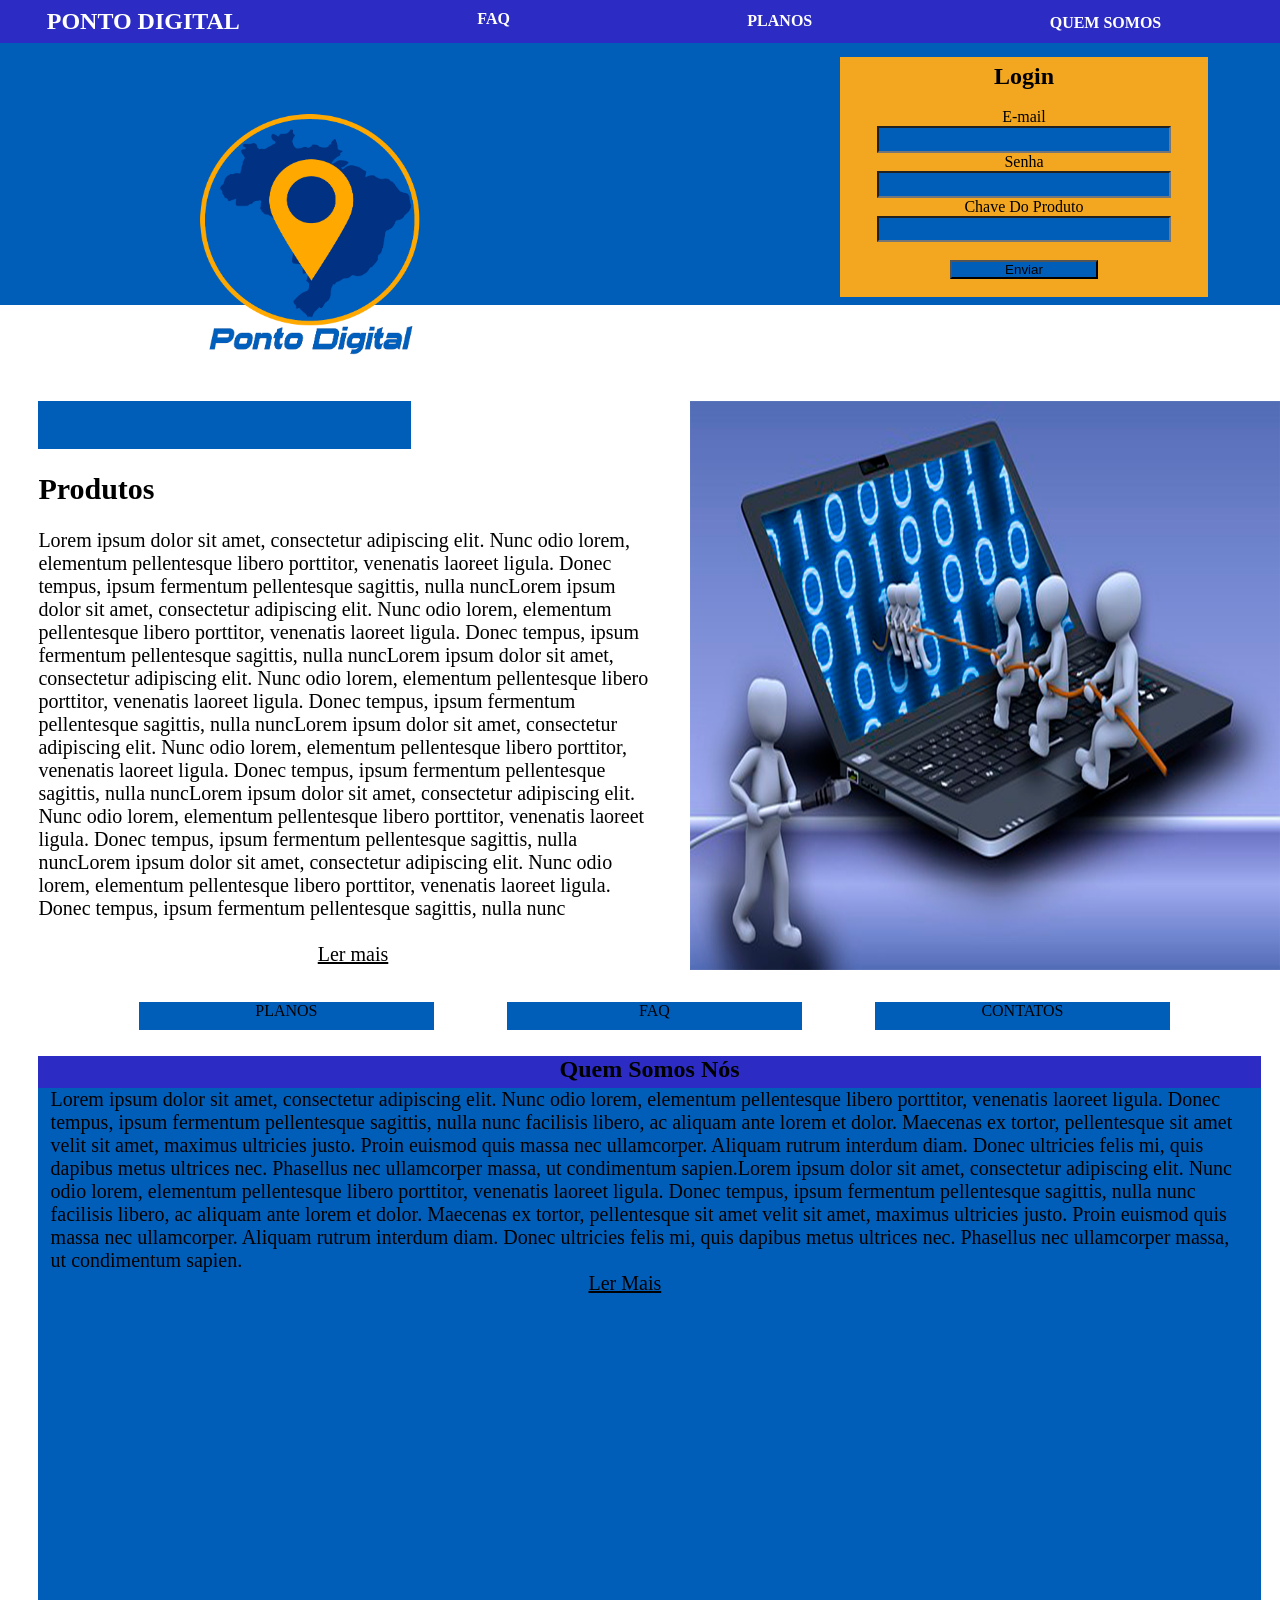
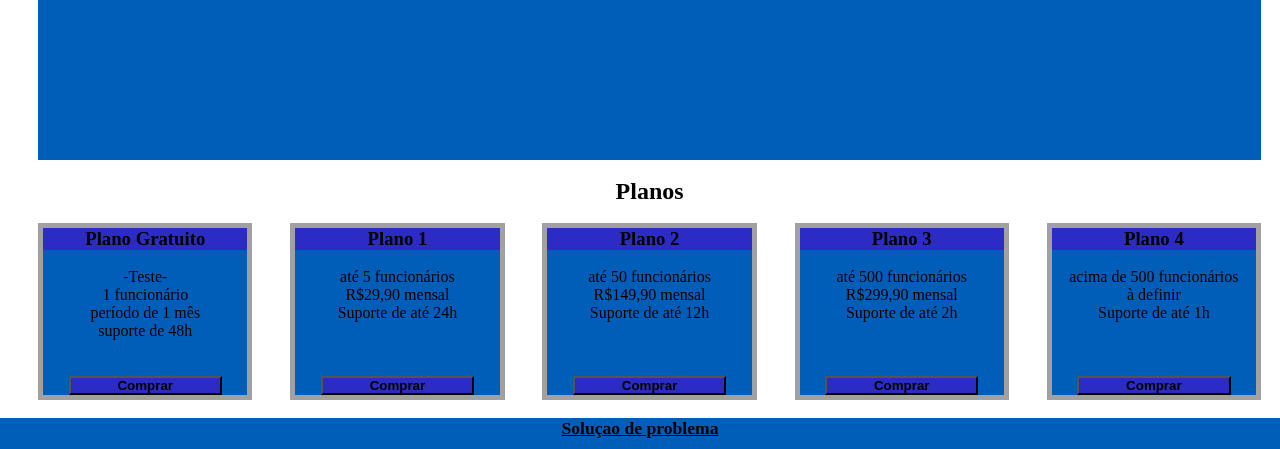
<file: PONTODIGITAL/Refs/index.html>
<!DOCTYPE html>
<html lang="pt-br">

<head>
    <meta charset="UTF-8">
    <meta name="viewport" content="width=device-width, initial-scale=1.0">
    <title>Ponto Digital</title>
    <link rel="stylesheet" href="css/style.css">
</head>

<body>
    <header id="banner" class="banner">
        <br>
        <div id="menu" class="bann">
            <span id="btn_menu" class="botao_menu">M</span>
            <nav class="menu">
                <ul>
                    <li> <a href="index.html"><h1>Ponto Digital</h1></a></li>
                    <li><a href="faq.html">FAQ</a></li>
                    <li><a href="#planosss">Planos</a></li>
                    <li><a href="#somos">Quem Somos</a></li>
                    <!-- <li><a href="login.html">Login</a></li> -->
                </ul>
            </nav>
        </div>
        <div>
            <img src="imag/Sem Título-1.png" alt="Logo">
        </div>
        <br>
        <section class="login">
            <br>
            <h2>Login</h2>
            <br>
            <div class="divisao">
                <label for="E-mail">E-mail</label>
                <br>
                <input type="email" required>
                <br>
                <div>
                    <label for="Senha">Senha</label>
                    <br>
                    <input type="password" required>
                    <br>
                </div>
                <div>
                    <label for="Chave Do Produto">Chave Do Produto</label>
                    <br>
                    <input type="text" required>
                </div>
                <div>
                    <br>
                    <button>Enviar</button>
                    <br>
                </div>
                <br>
            </div>
        </section>
    </header>
    <main>
        <section id="produtos">
            <div class="retangulo"></div>
            <div class="produto">
                <div class="texto">
                    <br>
                    <h2>Produtos</h2>
                    <br>
                    <p>Lorem ipsum dolor sit amet, consectetur adipiscing elit. Nunc odio lorem, elementum pellentesque
                        libero porttitor, venenatis laoreet ligula. Donec tempus, ipsum fermentum pellentesque
                        sagittis,
                        nulla nuncLorem ipsum dolor sit amet, consectetur adipiscing elit. Nunc odio lorem, elementum
                        pellentesque
                        libero porttitor, venenatis laoreet ligula. Donec tempus, ipsum fermentum pellentesque
                        sagittis,
                        nulla nuncLorem ipsum dolor sit amet, consectetur adipiscing elit. Nunc odio lorem, elementum
                        pellentesque
                        libero porttitor, venenatis laoreet ligula. Donec tempus, ipsum fermentum pellentesque
                        sagittis,
                        nulla nuncLorem ipsum dolor sit amet, consectetur adipiscing elit. Nunc odio lorem, elementum
                        pellentesque
                        libero porttitor, venenatis laoreet ligula. Donec tempus, ipsum fermentum pellentesque
                        sagittis,
                        nulla nuncLorem ipsum dolor sit amet, consectetur adipiscing elit. Nunc odio lorem, elementum
                        pellentesque
                        libero porttitor, venenatis laoreet ligula. Donec tempus, ipsum fermentum pellentesque
                        sagittis,
                        nulla nuncLorem ipsum dolor sit amet, consectetur adipiscing elit. Nunc odio lorem, elementum
                        pellentesque
                        libero porttitor, venenatis laoreet ligula. Donec tempus, ipsum fermentum pellentesque
                        sagittis,
                        nulla nunc </p>
                    <br>
                    <a href="produto.html">Ler mais</a>
                </div>
                <div class="imagem">
                    <img src="imag/pc.png" alt="">
                </div>
            </div>
        </section>
        <br>
        <br>

        <nav id="navegacao">
            <div class="planos"><a href="#planosss">PLANOS</a></div>
            <div class="faq"><a href="faq.html">FAQ</a></div>
            <div class="contato"><a href="faq.html">CONTATOS</a></div>
            <br>
            <br>
        </nav>

        <section id="somos">
            <br>
            <div class="retanguloazul">
                <h2>Quem Somos Nós</h2>
            </div>
            <div class="quadradoazul">
                <p>Lorem ipsum dolor sit amet, consectetur adipiscing elit. Nunc odio lorem, elementum pellentesque
                    libero
                    porttitor, venenatis laoreet ligula. Donec tempus, ipsum fermentum pellentesque sagittis, nulla
                    nunc
                    facilisis libero, ac aliquam ante lorem et dolor. Maecenas ex tortor, pellentesque sit amet velit
                    sit
                    amet, maximus ultricies justo. Proin euismod quis massa nec ullamcorper. Aliquam rutrum interdum
                    diam.
                    Donec ultricies felis mi, quis dapibus metus ultrices nec. Phasellus nec ullamcorper massa, ut
                    condimentum sapien.Lorem ipsum dolor sit amet, consectetur adipiscing elit. Nunc odio lorem,
                    elementum pellentesque
                    libero
                    porttitor, venenatis laoreet ligula. Donec tempus, ipsum fermentum pellentesque sagittis, nulla
                    nunc
                    facilisis libero, ac aliquam ante lorem et dolor. Maecenas ex tortor, pellentesque sit amet velit
                    sit
                    amet, maximus ultricies justo. Proin euismod quis massa nec ullamcorper. Aliquam rutrum interdum
                    diam.
                    Donec ultricies felis mi, quis dapibus metus ultrices nec. Phasellus nec ullamcorper massa, ut
                    condimentum sapien.</p>
                <a href="somos.html">Ler Mais</a>
                <br>
                <iframe src="https://www.google.com/maps/embed?pb=!1m18!1m12!1m3!1d3657.888887080243!2d-46.648335685070926!3d-23.5364984846952!2m3!1f0!2f0!3f0!3m2!1i1024!2i768!4f13.1!3m3!1m2!1s0x94ce5843deb99025%3A0xb23619858bc7e63e!2sEscola+SENAI+de+Inform%C3%A1tica!5e0!3m2!1spt-BR!2sbr!4v1552331446506"
                    width="600" height="460" frameborder="0" style="border:0" allowfullscreen></iframe>
            </div>
        </section>
        <section id="planosss">
            <br>
            <h2>Planos</h2>
            <br>
            <div class="container_planos content">
                <div class="plano">
                    <div class="miinii">
                        <h3>Plano Gratuito</h3>
                    </div>
                    <br>
                    <p>-Teste-</p>
                    <p>1 funcionário</p>
                    <p>período de 1 mês</p>
                    <p>suporte de 48h</p>
                    <br>
                    <br>
                    <button class="comprar"><a href="index-cadastrar.html" class="aa1">Comprar</a></button>
                </div>
                <div class="plano">
                    <div class="miinii">
                        <h3>Plano 1</h3>
                    </div>
                    <br>
                    <p>até 5 funcionários</p>
                    <p>R$29,90 mensal</p>
                    <p>Suporte de até 24h</p>
                    <br>
                    <br>
                    <br>
                    <button class="comprar"><a href="index-cadastrar.html" class="aa1">Comprar</a></button>
                </div>
                <div class="plano">
                    <div class="miinii">
                        <h3>Plano 2</h3>
                    </div>
                    <br>
                    <p>até 50 funcionários</p>
                    <p>R$149,90 mensal</p>
                    <p>Suporte de até 12h</p>
                    <br>
                    <br>
                    <br>
                    <button class="comprar"><a href="index-cadastrar.html" class="aa1">Comprar</a></button>
                </div>
                <div class="plano">
                    <div class="miinii">
                        <h3>Plano 3</h3>
                    </div>
                    <br>
                    <p>até 500 funcionários</p>
                    <p>R$299,90 mensal</p>
                    <p>Suporte de até 2h</p>
                    <br>
                    <br>
                    <br>
                    <button class="comprar"><a href="index-cadastrar.html" class="aa1">Comprar</a></button>
                </div>
                <div class="plano plano4">
                    <div class="miinii">
                        <h3>Plano 4</h3>
                    </div>
                    <br>
                    <p>acima de 500 funcionários</p>
                    <p>à definir</p>
                    <p>Suporte de até 1h</p>
                    <br>
                    <br>
                    <br>
                    <button class="comprar"><a href="index-cadastrar.html" class="aa1">Comprar</a></button>
                </div>
            </div>
        </section>

    </main>
    <br>
    <footer>
        <p><a href="solução.html">Soluçao de problema</a></p>
    </footer>
    <script src="https://ajax.googleapis.com/ajax/libs/jquery/3.3.1/jquery.min.js"></script>
    <script>
        $(function () {
            var nav = $('.menu');
            var botao = $('.botao_menu');
            botao.on('click', function () {
                nav.toggleClass("active");
            });
        });
    </script>
</body>

</html>
</file>
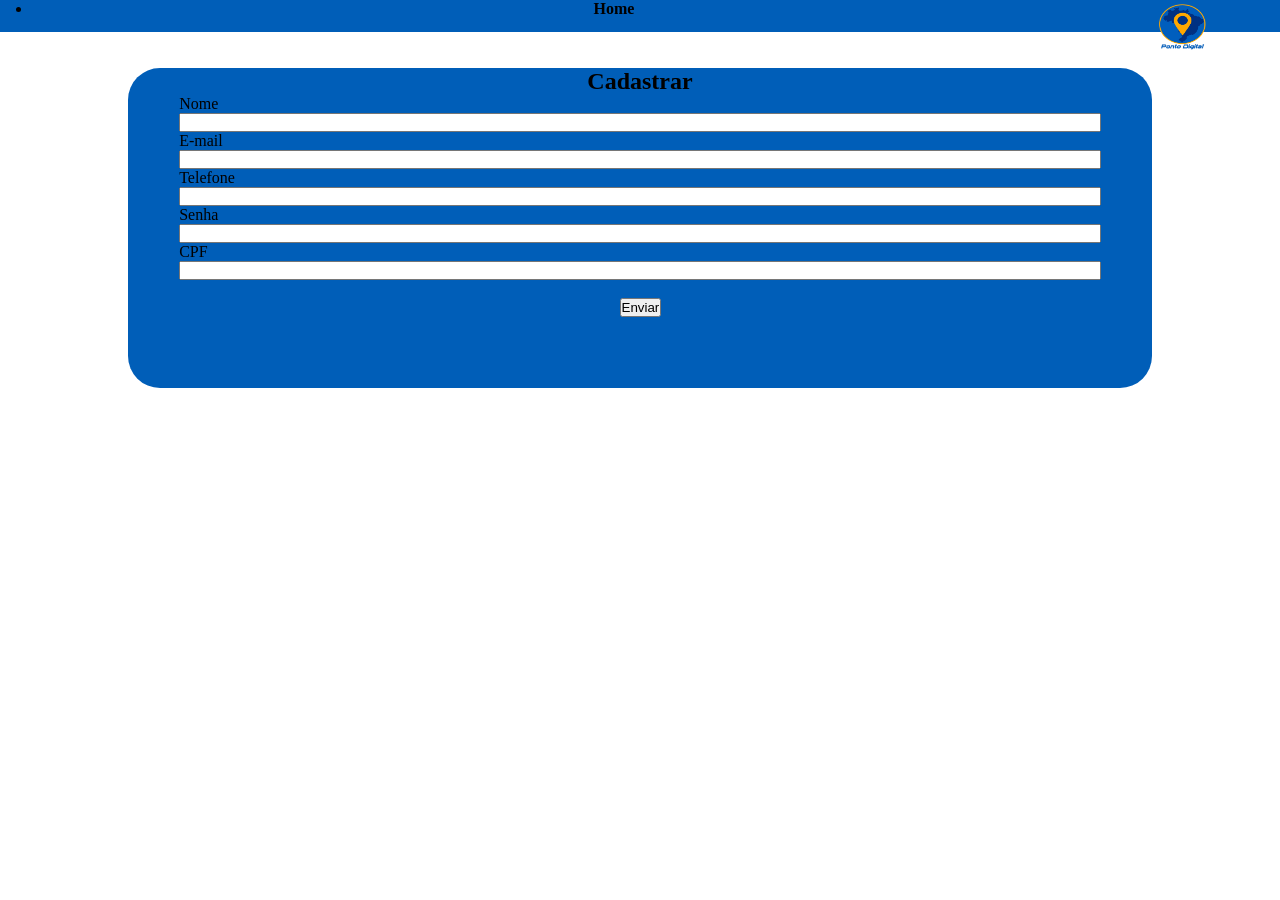
<file: PONTODIGITAL/Refs/index-cadastrar.html>
<!DOCTYPE html>
<html lang="pt-br">
<head>
    <meta charset="UTF-8">
    <meta name="viewport" content="width=device-width, initial-scale=1.0">
    <title>Document</title>
    <link rel="stylesheet" href="css/cadastrar.css">
</head>
<body>
    <main>
        <nav>
            <ul>
                <li><a href="index.html">Home</a></li>
            </ul>
            <img src="imag/Sem Título-1.png" alt="Logo">
        </nav>
        <br>
        <br>
        <section>
            <div class="big">
                <h1>Cadastrar</h1>
                <div class="mini">
                    <label for="text">Nome</label>
                    <br>
                    <input type="text" required>
                    <br>
                    <label for="text">E-mail</label>
                    <br>
                    <input type="email" required>
                    <br>
                    <label for="tel">Telefone</label>
                    <br>
                    <input type="tel">
                    <br>
                    <label for="Senha">Senha</label>
                    <br>
                    <input type="password">
                    <br>
                    <label for="CPF">CPF</label>
                    <br>
                    <input type="text">
                    <br>
                    <br>
                    <button>Enviar</button>
                </div>
            </div>
        </section>
    </main>
</body>
</html>
</file>
<file: PONTODIGITAL/Refs/css/style.css>
*{
    margin: 0;
    padding: 0;
    box-sizing: border-box;
}

#banner{
    background-color: #005eb8;
}
.menu{
    /* border: #ffffff;
    border-style: solid;
    border-width: thick; */
    width: 100%; 
    background-color: #2c2cc5;
    margin-top: -1.2em;
}
.menu ul{
    display: flex;
    justify-content: space-around;
    list-style-type: none;
}
.menu ul h1{
    margin-left: -3em;
    margin-top: -5%;
    color: #ffffff;
}
.menu ul a{
    margin-top: 5%;
}
.botao_menu{
    display: none;
    padding: 0.8em;
    margin-right: 1em;
    color: #fff;
    background: #2c2cc5;
    width: 3em;
    border-style: solid;
    border-color: #fff;
    border-width: thick; 
    color: #ffffff;
    font-weight: bolder;
}

.active{
    display: block;
}

/* .bann nav ul{
    flex-direction: column;
} */

.bann nav a{
    color: #ffffff;
    display: block;
    font-weight: bold;
    text-align: left;
    padding: 0.5em 1em;
    color: #fff;
    text-decoration: none;
    text-transform: uppercase;
}

header > div >img{
    width: 19em;
    height: 24em;
    margin-top: 1em;
    margin-left: 13%;
}

.login{
    background-color: #f3a720;
    margin-left: 65%;
    width: 30%;
    height: 16em;
    text-align: center;
    margin-top: -26em;
    border:0.5em solid #005eb8;
}

.login h2{
    margin-top: -0.5em;
}
.login input{
    background-color: #005eb8;
    width: 80%;
    text-align: center;
    height: 2em;
}

.login button{
    background-color: #005eb8;
    width: 40%;
}

#produtos{
    margin-left: 3%;
}

.produto{
    display: flex;       
}
.produto img{
    width: 95%;
    height: 110%;
    margin-left: 5%;
    margin-top: -3em;
}

.retangulo{
    background-color: #005eb8;
    width: 30%;
    height: 3em;
    margin-top: 6em;
}

.texto{
    width: 50%;
    font-size: 1.25em;
}

.texto > a{
    margin-left: 45%;
    /* text-decoration: none; */
    color: #000000;
}

.imagem{
    width: 50%;
    /* overflow: hidden; */
}

#navegacao{
    display: flex;
    justify-content: space-around;
    margin-left: 8%;
    color:#000000;
}

.planos{
    width: 25%;
    text-align: center;
    background-color: #005eb8;
    height: 1.7em;
}

.planos a{
    text-decoration: none;
    color: #000000;
}

.faq{
    width: 25%;
    text-align: center;
    background-color: #005eb8;
    height: 1.7em;
}

.faq a{
    text-decoration: none;
    color: #000000;
}

.contato{
    width: 25%;
    text-align: center;
    background-color: #005eb8;
    height: 1.7em;
}

.contato a{
    text-decoration: none;
    color: #000000;
}

#somos{
    flex-wrap: wrap;
}

.retanguloazul{
    background-color: #2c2cc5;
    text-align: center;
    margin-left: 3%;
    margin-right: 1.5%;
    height: 2em;
}

.quadradoazul{
    background-color: #005eb8;
    margin-left: 3%;
    margin-right: 1.5%;
    font-size: 1.25em;
}

.quadradoazul p{
    margin-left: 1%;
    margin-right: 1%;
}

iframe{
    width: 98%;
    margin-left: 1%;
}

#planosss{
    margin-left: 1.5%;
    
}

#planosss h2{
    text-align: center;
}

.container_planos{
    display: flex;
    justify-content: space-around;
}

.container_planos > div{
    background-color: #005eb8;
    text-align: center;
    width: 17%;
    border-style: solid;
    border-width: thick;
    border-color: #a1a1a1;
}

.miinii{
    background-color: #2c2cc5; 
}

footer{
    background-color: #005eb8;
    text-align: center;
    font-size: 1.1em;
    font-weight: bold;
    height: 1.75em;
    justify-content: center;
}

footer a{
    color: #000000;
}

.comprar{
    background-color: #2c2cc5;
    width: 75%;
}

.aa1{
    text-decoration: none;
    color: #000000;
    font-weight: bold;
}

.quadradoazul > a {
    margin-left: 45%;
    color: #000000;
    margin-top: -0.5em;
}

@media(max-width:1259px){
    .produto{
        display: flex;
        flex-wrap: wrap;
    }

    .produto .imagem {
        width: 100%;
        height: 100%;
        margin-right: 2%;
        overflow: hidden;
        margin-left: -2%;
    }

    .produto .texto {
        width: 100%;
        margin-left: 2.7%;
        margin-right: 2%;
    }

    .content .comprar{
    align-items: flex-end;
    }
    
    .retangulo{
        width:97%;
        margin-left: 1%;
    }
    .texto h2{
        text-align: center;
    }
    .menu ul h1{
        margin-left: 1em;
    }
    .login{
        margin-left: 48%;
        width: 50%;
    }
    header > div >img{
        margin-left: 6%;
    }
}

@media(max-width:720px){
    
    .botao_menu{
        display: block;
    }
    #planosss .content{
        width: 100%;
        flex-wrap: wrap;
    }

    .content .plano{
        width: 48%;
        margin-top: 3%; 
    }

    .content .plano4{
        width: 98%;
    }
    header > div >img{
        margin-left: 6%;
    }
    .login{
        width: 45%;
        margin-left: 53%;
    }
    #menu{
        width: 1.5em;
        height: 1.25em;
        text-align: center;
        background-color: #a1a1a1;
        margin-left: 3%;
        /* z-index: 3; */
        transition: linear 2s;
    }
    .menu {
        display: none;
    }
}
@media(max-width:520px){
    .divisao{
        margin-top: -7%;
    }

    .content{
        flex-wrap: wrap;
        width:100%;
    }

    .plano{
        width: 85%;
    }
    header > div >img{
        margin-left: -1.5em;
        width: 16em;
        height: 20em;
    }
    .login{
        width: 55%;
        margin-left: 45%;
        margin-top: -24em;
    }
}
</file>
<file: PONTODIGITAL/Refs/css/cadastrar.css>
*{
    margin: 0;
    padding: 0;
    box-sizing: border-box;
}

nav{
    background-color: #005eb8;
    text-decoration: none;
    height: 2em;
    font-weight: bold;
}

nav a{
    margin-left: 45%;
    text-decoration: none;
    color: #000000;
}

nav img{
    width: 4em;
    height: 4.5em;
    margin-left: 90%;
    margin-top: -1.5em;
}

nav li{
    text-decoration: none;
    margin-left: 2em;
}

.big{
    background: #005eb8;
    margin: 0% 10% 0% 10%;
    border-bottom-left-radius: 2em;
    border-top-left-radius: 2em;
    border-top-right-radius: 2em;
    border-bottom-right-radius: 2em;
    height: 20em;
}

.big h1{
    text-align: center;
}

.big input{
    margin-left: 5%;
    width: 90%;
}

.big label{
    margin-left:5%; 
}

.mini button{
    margin-left: 48%
}
</file>
